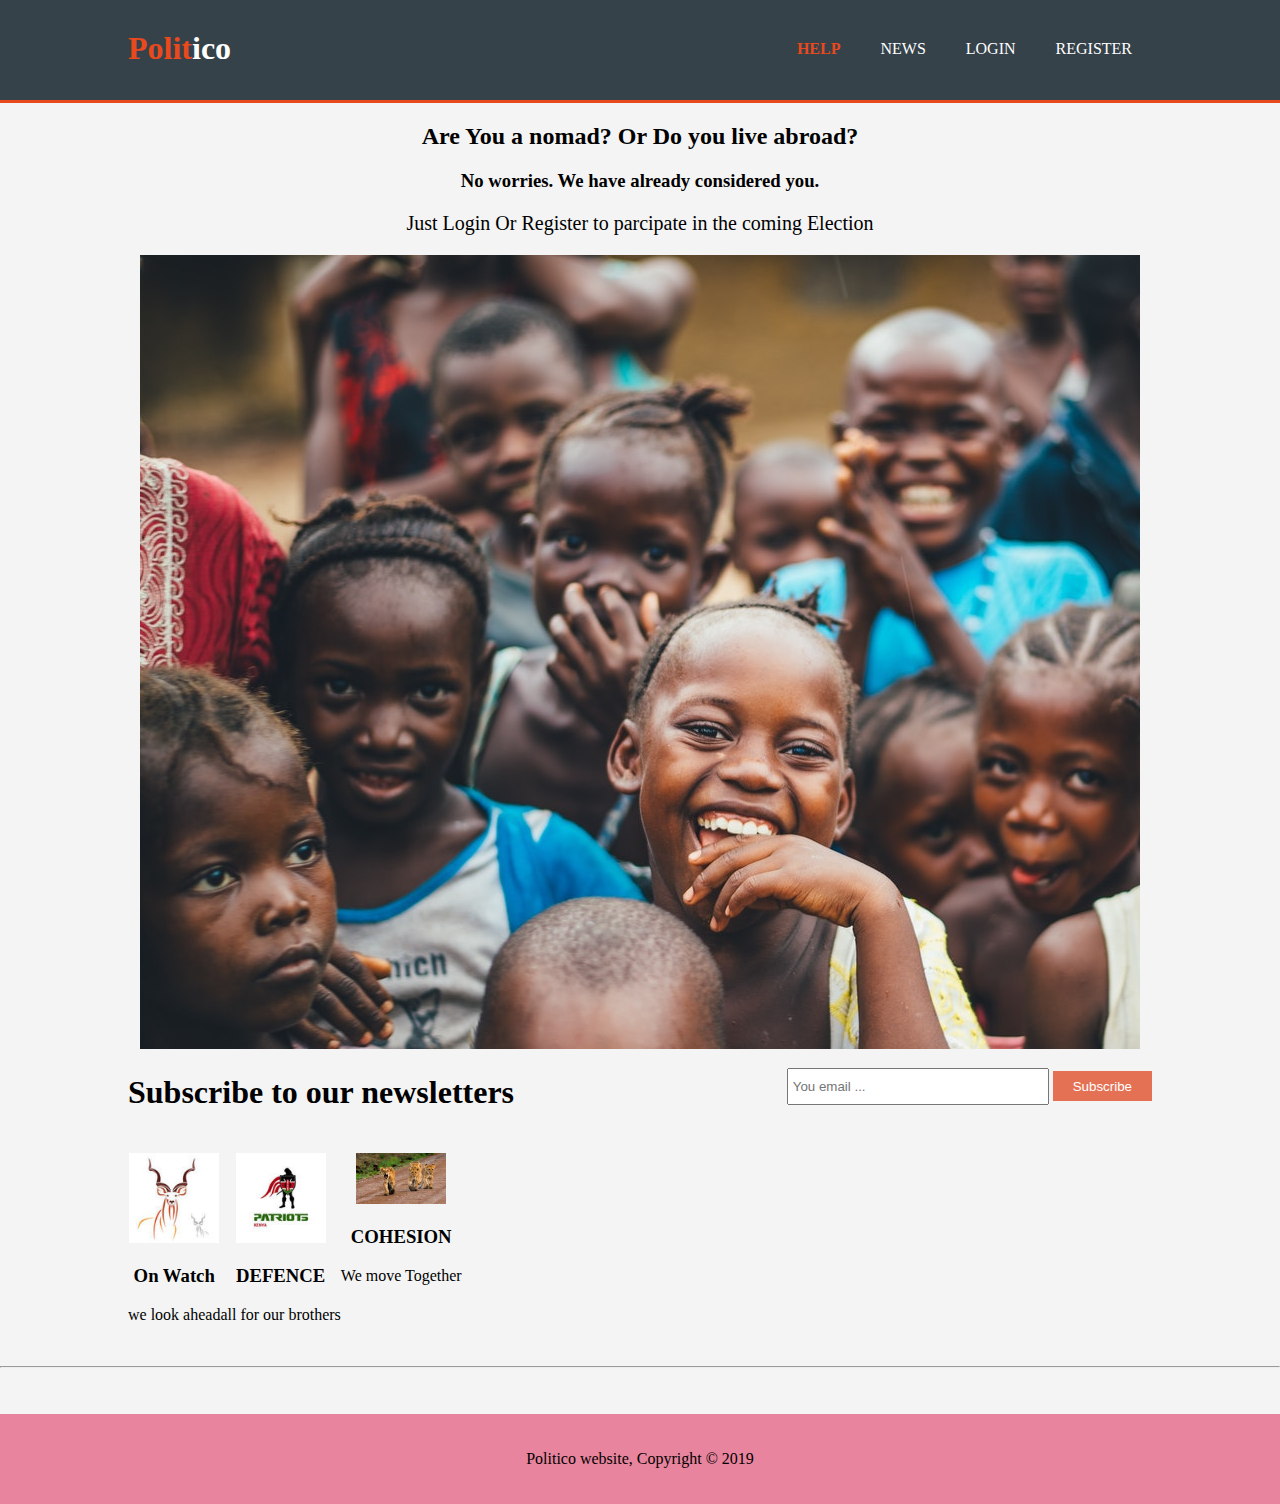
<file: index.html>
<!DOCTYPE html>
<html lang="en">
<head>
  <meta charset="UTF-8">
  <meta name="viewport" content="width=device-width, initial-scale=1.0">
  <meta name="description" content="Affordable and ...">
  <meta name="keywords" content="Web design, Affordable">
  <meta name="author" content="Babe">
  <!-- <meta http-equiv="X-UA-Compatible" content="ie=edge"> -->
  <title>our Kupiga Kura site| Help</title>
  <link rel="stylesheet" href="style/css/style.css" type="text/css" >
</head>

<body>

<header>
  <div class="container">
    <div id="branding">
      <h1><span class="highlight " >Polit</span>ico</h1>
    </div>
    <nav>
      <ul>
        <li class="current"><a  href="templates/help.html">HELP</a></li>
        <li><a href="templates/results.html">NEWS </a></li>
        <li><a href="templates/login.html">LOGIN</a></li>
        <li><a href="templates/register.html">REGISTER</a></li>
      </ul>
    </nav>
  </div>
</header>
<section id="showcase">
  <div class="container">
    <h2>Are You a nomad? Or Do you live abroad?</h2>
    <h3>No worries. We have already considered you. </h3>
    <p>Just Login Or Register to parcipate in the coming Election </p>
    <img id="laugh"src="style/images/laugh.jpg" alt="">
  </div>
</section>
  <div class="container">
    <section id="newsletter">
    <h1>Subscribe to our newsletters</h1>

    <form action="">
      <input placeholder="You email ..." type="email">
      <button type="submit" class="button_1" >Subscribe</button>
    </form>
  </div>
</section>
<section id="boxes">
  <div class="container">
    <div class="box">
      <img src="style/images/gaz.jpg" alt="">
    <h3>On Watch</h3>
    <p>we look ahead</p>
    </div>
    <div class="box">
      <img src="style/images/shield.jpg" alt="">
    <h3>DEFENCE</h3>
    <p>all for our brothers</p>
    </div>
    <div class="box">
      <img src="style/images/lion.jpg" alt="">
    <h3>COHESION</h3>
    <p>We move Together</p>
    </div>
  </div>
</section>

</body>

<br><hr><br>

<footer>
  <p>Politico website, Copyright &copy; 2019</p>
</footer>
</body>
</html>
</file>
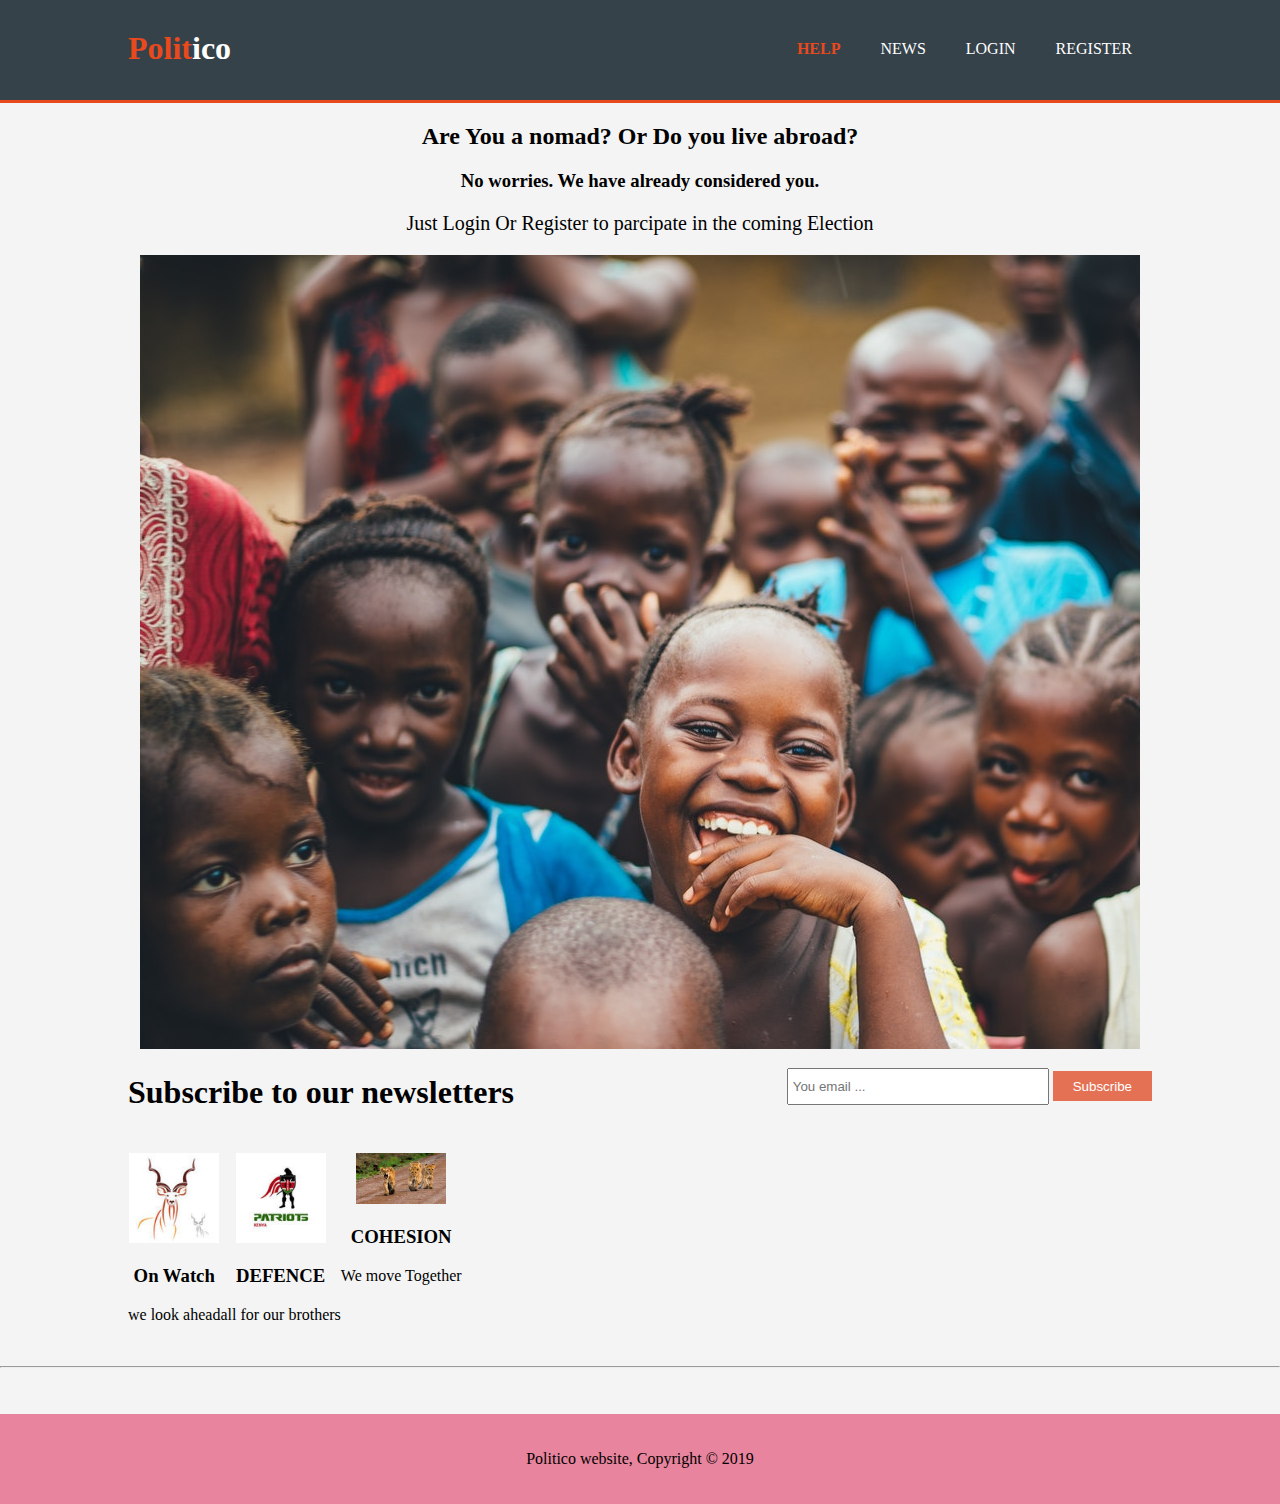
<file: templates/index.html>
<!DOCTYPE html>
<html lang="en">
<head>
  <meta charset="UTF-8">
  <meta name="viewport" content="width=device-width, initial-scale=1.0">
  <meta name="description" content="Affordable and ...">
  <meta name="keywords" content="Web design, Affordable">
  <meta name="author" content="Babe">
  <!-- <meta http-equiv="X-UA-Compatible" content="ie=edge"> -->
  <title>our Kupiga Kura site| Help</title>
  <link rel="stylesheet" href="../style/css/style.css" type="text/css" >
</head>
<!-- <div class="topnav">
  <a class="#" href="#about">Politico</a>
  <a href="#about">About</a>
  <a href="help">Help?</a>
  <a href="../user/login.html">LOGIN</a><br>
  <a href="../user/signup.html">SIGNUP</a>
  <!-- <div>
    <button data-purpose="header-login" type="button" class="btn btn-quaternary">Log In</button>
  </div> -->

<!-- </div> -->
<body>

<header>
  <div class="container">
    <div id="branding">
      <h1><span class="highlight " >Polit</span>ico</h1>
    </div>
    <nav>
      <ul>
        <li class="current"><a  href="help.html">HELP</a></li>
        <li><a href="">NEWS </a></li>
        <li><a href="login.html">LOGIN</a></li>
        <li><a href="signup.html">REGISTER</a></li>
      </ul>
    </nav>
  </div>
</header>
<section id="showcase">
  <div class="container">
    <h2>Are You a nomad? Or Do you live abroad?</h2>
    <h3>No worries. We have already considered you. </h3>
    <p>Just Login Or Register to parcipate in the coming Election </p>
    <img id="laugh"src="../style/images/laugh.jpg" alt="">
  </div>
</section>
  <div class="container">
    <section id="newsletter">
    <h1>Subscribe to our newsletters</h1>

    <form action="">
      <input placeholder="You email ..." type="email">
      <button type="submit" class="button_1" >Subscribe</button>
    </form>
  </div>
</section>
<section id="boxes">
  <div class="container">
    <div class="box">
      <img src="../style/images/gaz.jpg" alt="">
    <h3>On Watch</h3>
    <p>we look ahead</p>
    </div>
    <div class="box">
      <img src="../style/images/shield.jpg" alt="">
    <h3>DEFENCE</h3>
    <p>all for our brothers</p>
    </div>
    <div class="box">
      <img src="../style/images/lion.jpg" alt="">
    <h3>COHESION</h3>
    <p>We move Together</p>
    </div>
  </div>
</section>

</body>

<br><hr><br>

<footer>
  <p>Politico website, Copyright &copy; 2019</p>
</footer>
</body>
</html>
</file>
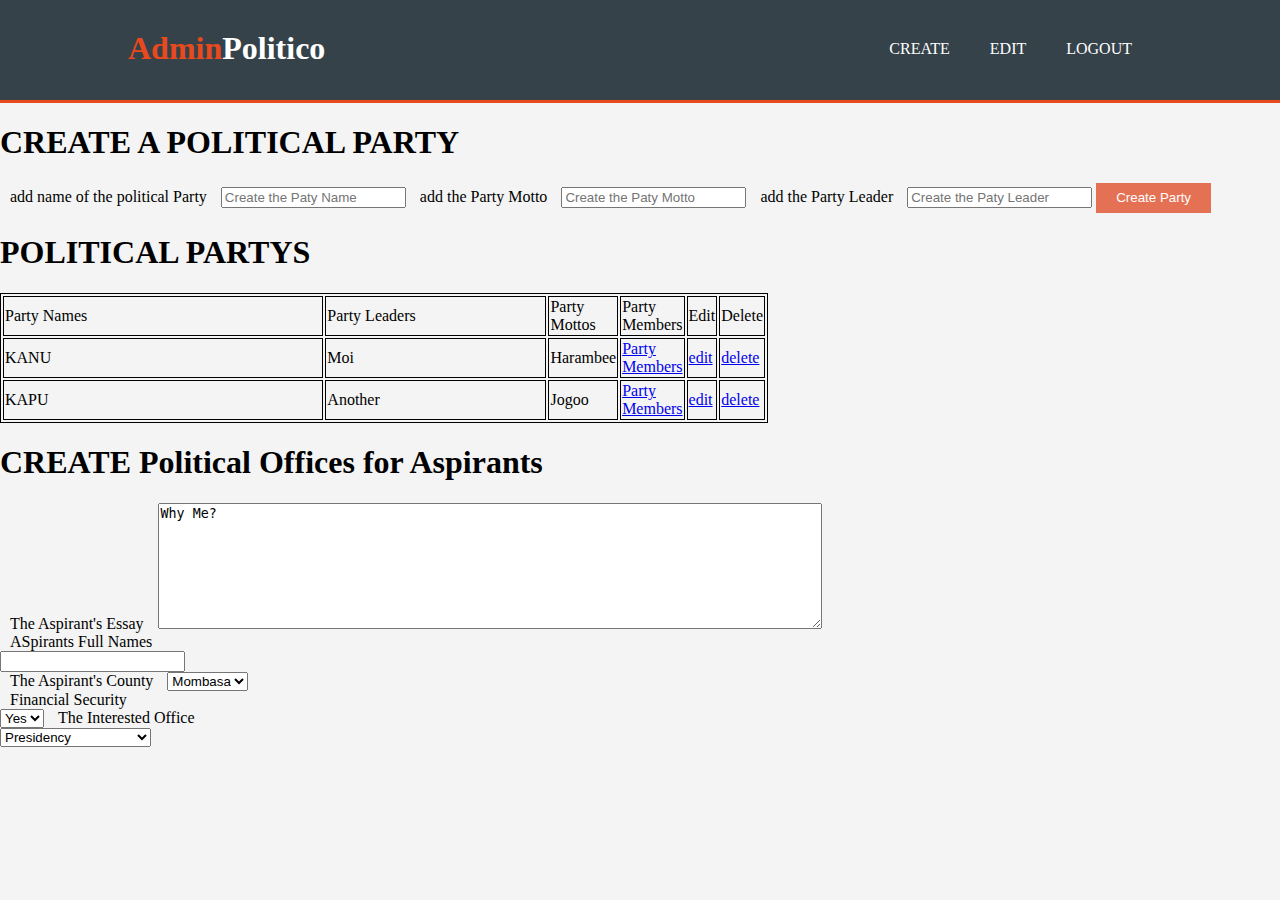
<file: admincreate_party.html>
<!DOCTYPE html>
<html lang="en">
<head>
  <meta charset="UTF-8">
  <meta name="viewport" content="width=device-width, initial-scale=1.0">
  <meta name="description" content="Affordable and ...">
  <meta name="keywords" content="WELCOME, POLITICO">
  <meta name="author" content="voting">
  <!-- <meta http-equiv="X-UA-Compatible" content="ie=edge"> -->
  <title>WELCOME TO POLITICO</title>
  <link rel="stylesheet" href="../../style/css/style.css" type="text/css" >
</head>
<body>

<header>
  <div class="container">
    <div id="branding">
      <h1><span class="highlight " >Admin</span>Politico</h1>
    </div>

    <nav>
      <ul>
        <li><a href="">CREATE </a></li>
        <li><a href="signup.html">EDIT</a></li>
        <li><a href="login.html">LOGOUT</a></li>
      </ul>
    </nav>
  </div>
</header>

<div  class="columns">

<h1>CREATE A POLITICAL PARTY</h1>

<form action="" method="post">
  <label for="PPN">add name of the political Party</label>
  <input type="text" name="PPN" placeholder="Create the Paty Name">
  <label for="PPM">add the Party Motto</label>
  <input type="text" name="PPM" placeholder="Create the Paty Motto">
  <label for="PPM">add the Party Leader</label>
  <input type="text" name="PPN" placeholder="Create the Paty Leader">
  <button type="submit" class="button_1" name="submit">Create Party</button>

</form>




<h1> POLITICAL PARTYS</h1>
<table id="adm-vw">
  <thead>
    <tr>
      <td>Party Names</td>


      <td>Party Leaders</td>


      <td>Party Mottos</td>


      <td>Party Members</td>


      <td>Edit</td>


      <td>Delete</td>
    </tr>
  </thead>
  <tbody>
    <tr>
      <td>KANU</td>


      <td>Moi</td>

      <td>Harambee</td>


      <td><a href="P-members.html">Party Members</a></td>


      <td><a href="#">edit</a></td>


      <td><a href="#">delete</a></td>
    </tr>
    <tr>
      <td>KAPU</td>


      <td>Another</td>

      <td>Jogoo</td>


      <td><a href="P-members.html">Party Members</a></td>


      <td><a href="#">edit</a></td>


      <td><a href="#">delete</a></td>
    </tr>
  </tbody>
</table>

<h1>CREATE Political Offices for Aspirants</h1>

<form action="" method="post">
  <label for="essay">The Aspirant's Essay</label>
  <textarea name="essay" rows="8" cols="80">Why Me?</textarea><br>
  <label for="fullnames">ASpirants Full Names</label><br>
  <input type="text" name="RN" placeholder=""><br>
  <label for="PPM">The Aspirant's County </label>
  <select name="area" id=""><br>
    <option value="">Mombasa</option>
    <option value="">Nairobi</option>
    <option value="">Kisumu</option>
  </select><br>
  <label for="work">Financial Security</label><br>
  <select name="yesorno" id=""><option value="">Yes</option><br>
                         <option value="">No</option> </select>
  <label for="office"> The Interested Office</label><br>
  <select name="post" id=""><option value="">Presidency</option>
                            <option value="">Governonship</option>
                          <option value="">Deputy Governonship</option>
                        <option value="">MP</option>
                      <option value="">MCA</option>
                    <option value="">Women's Rep</option><br>
  <button type="submit" class="button_1" name="submit" >VALIDATE<button>
   <div class="container">
    <h1>HOT IN POLITICS<h1>
    <h1>SUCCESSFUL VOTES</h1>
    <h1>WINNERS</h1>

  </div>
</div>
</body>
<footer id="tw" >
  <p>Politico website, Copyright &copy; 2019</p>
</footer>
</html>
</file>
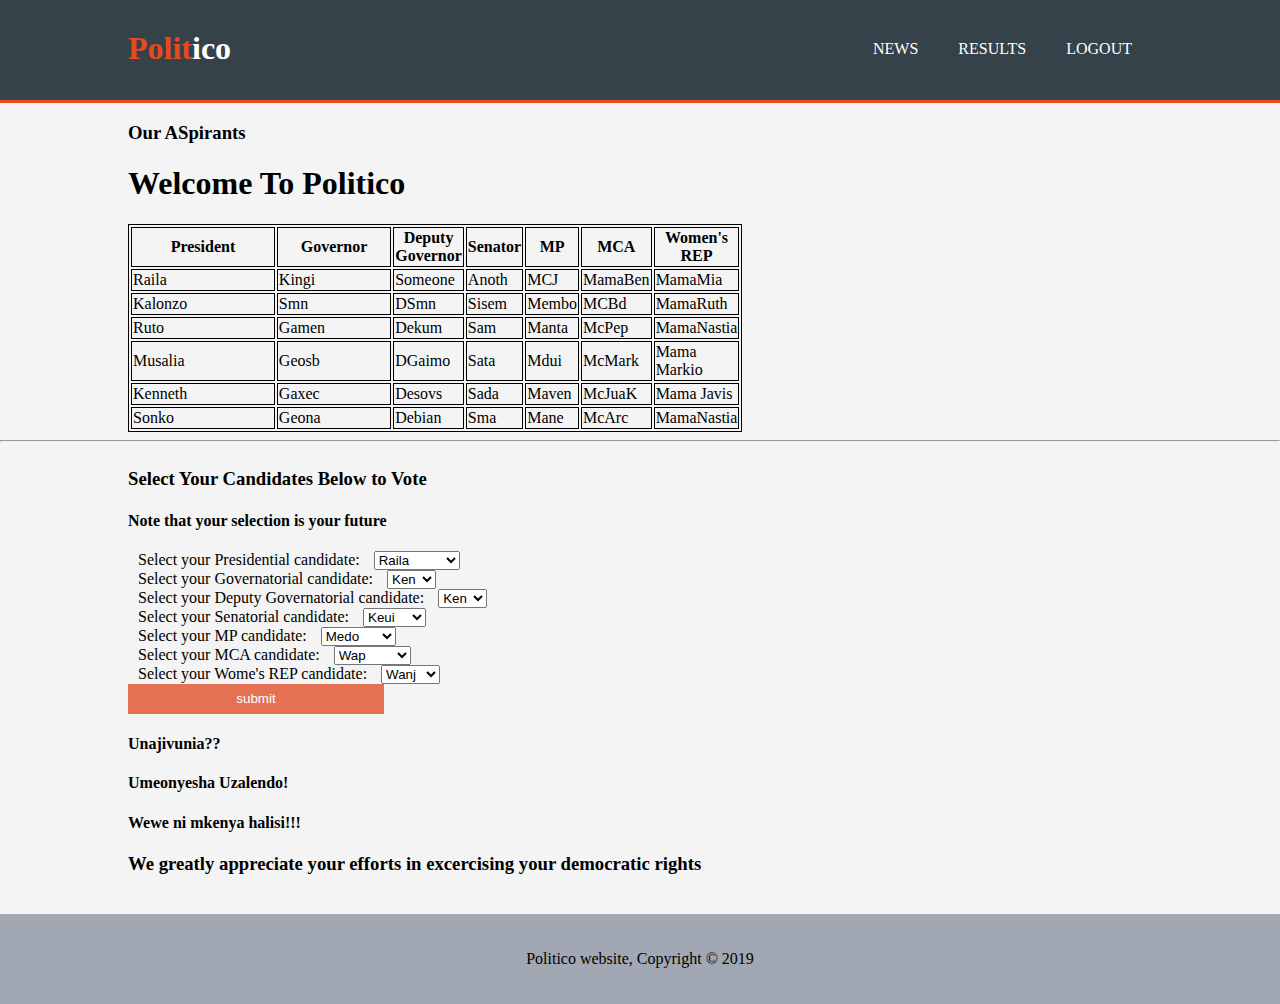
<file: aft-login.html>
<!DOCTYPE html>
<html lang="en">
<head>
  <meta charset="UTF-8">
  <meta name="viewport" content="width=device-width, initial-scale=1.0">
  <meta name="description" content="Affordable and ...">
  <meta name="keywords" content="WELCOME, POLITICO">
  <meta name="author" content="voting">
  <!-- <meta http-equiv="X-UA-Compatible" content="ie=edge"> -->
  <title>WELCOME TO POLITICO</title>
  <link rel="stylesheet" href="../style/css/style.css" type="text/css" >
</head>
<body>

<header>
  <div class="container">
    <div id="branding">
      <h1><span class="highlight " >Polit</span>ico</h1>
    </div>

    <nav>
      <ul>
        <li><a href="">NEWS </a></li>
        <li><a href="signup.html">RESULTS</a></li>
        <li><a href="login.html">LOGOUT</a></li>
      </ul>
    </nav>
  </div>
</header>
<!-- <section id="t-" > -->
<div class="container">

           <h3>Our ASpirants</h3>
      <table>
        <thead>
          <tr>
            <h1>Welcome To Politico</h1>
            <th>President</th>
            <th>Governor</th>
            <th>Deputy Governor</th>
            <th>Senator</th>
            <th>MP</th>
            <th>MCA</th>
            <th>Women's REP</th>
          </tr>
          <tbody>
            <tr>
              <td>Raila</td>
              <td>Kingi</td>
              <td>Someone</td>
              <td>Anoth</td>
              <td>MCJ</td>
              <td>MamaBen</td>
              <td>MamaMia</td>
            </tr>
            <tr>
              <td>Kalonzo</td>
              <td>Smn</td>
              <td>DSmn</td>
              <td>Sisem</td>
              <td>Membo</td>
              <td>MCBd</td>
              <td>MamaRuth</td>
            </tr>
            <tr>
              <td>Ruto</td>
              <td>Gamen</td>
              <td>Dekum</td>
              <td>Sam</td>
              <td>Manta</td>
              <td>McPep</td>
              <td>MamaNastia</td>
            </tr>
            <tr>
              <td>Musalia</td>
              <td>Geosb</td>
              <td>DGaimo</td>
              <td>Sata</td>
              <td>Mdui</td>
              <td>McMark</td>
              <td>Mama Markio</td>
            </tr>
            <tr>
              <td>Kenneth</td>
              <td>Gaxec</td>
              <td>Desovs</td>
              <td>Sada</td>
              <td>Maven</td>
              <td>McJuaK</td>
              <td>Mama Javis</td>
            </tr>
            <tr>
              <td>Sonko</td>
              <td>Geona</td>
              <td>Debian</td>
              <td>Sma</td>
              <td>Mane</td>
              <td>McArc</td>
              <td>MamaNastia</td>
            </tr>

          </tbody>
        </thead>

      </table>
    </div>
    <hr>

      </div>
    </div>
  </aside>
</div>
<div class="container">
  <!-- <article class=""> -->

<h3>Select Your Candidates Below to Vote</h3>
<h4>Note that your selection is your future</h4>
         <form action="">
           <label for="Pres">Select your Presidential candidate: </label>
           <select name="pres" id="">
             <option value="">Raila</option>
             <option value="">Ruto</option>
             <option value="">Musalia</option>
             <option value="">Kalonzo</option>
             <option value="">Wetangula</option>
           </select><br>
           <label for="gov">Select your Governatorial candidate: </label>
           <select name="pres" id="">
             <option value="">Ken</option>
             <option value="">Odi</option>
             <option value="">Wae</option>
             <option value="">Muti</option>
           </select><br>
           <label for="degov">Select your Deputy Governatorial candidate: </label>
           <select name="degov" id="">
             <option value="">Ken</option>
             <option value="">Odi</option>
             <option value="">Wae</option>
             <option value="">Muti</option>
           </select><br>
           <label for="sen">Select your Senatorial candidate: </label>
           <select name="sen" id="">
             <option value="">Keui</option>
             <option value="">Odib</option>
             <option value="">Waexz</option>
             <option value="">Mutiki</option>
           </select><br>
           <label for="MP">Select your MP candidate: </label>
           <select name="MP" id="">
             <option value="">Medo</option>
             <option value="">Odavb</option>
             <option value="">Wbuexz</option>
             <option value="">Mutoiuiki</option>
           </select><br>
           <label for="MCA">Select your MCA candidate: </label>
           <select name="MCA" id="">
             <option value="">Wap</option>
             <option value="">Lasa</option>
             <option value="">Wumbi</option>
             <option value="">Mutarikui</option>
           </select><br>
           <label for="MCA">Select your Wome's REP candidate: </label>
           <select name="Women's Rep" id="">
             <option value="">Wanj</option>
             <option value="">reda</option>
             <option value="">Grace</option>
             <option value="">Mary</option>
           </select><br>
           <button id="aft-log"type="submit"class="button_1">submit</button>
         </form>




<h4>Unajivunia??</h4>
<h4>Umeonyesha Uzalendo!</h4>
<h4>Wewe ni mkenya halisi!!!</h4>
<h3>We greatly appreciate your efforts in excercising your democratic rights</h3>
<!-- <br><hr> -->
</div>
<!-- </article> -->

</body>
<footer id="tw" >
  <p>Politico website, Copyright &copy; 2019</p>
</footer>
</html>
</file>
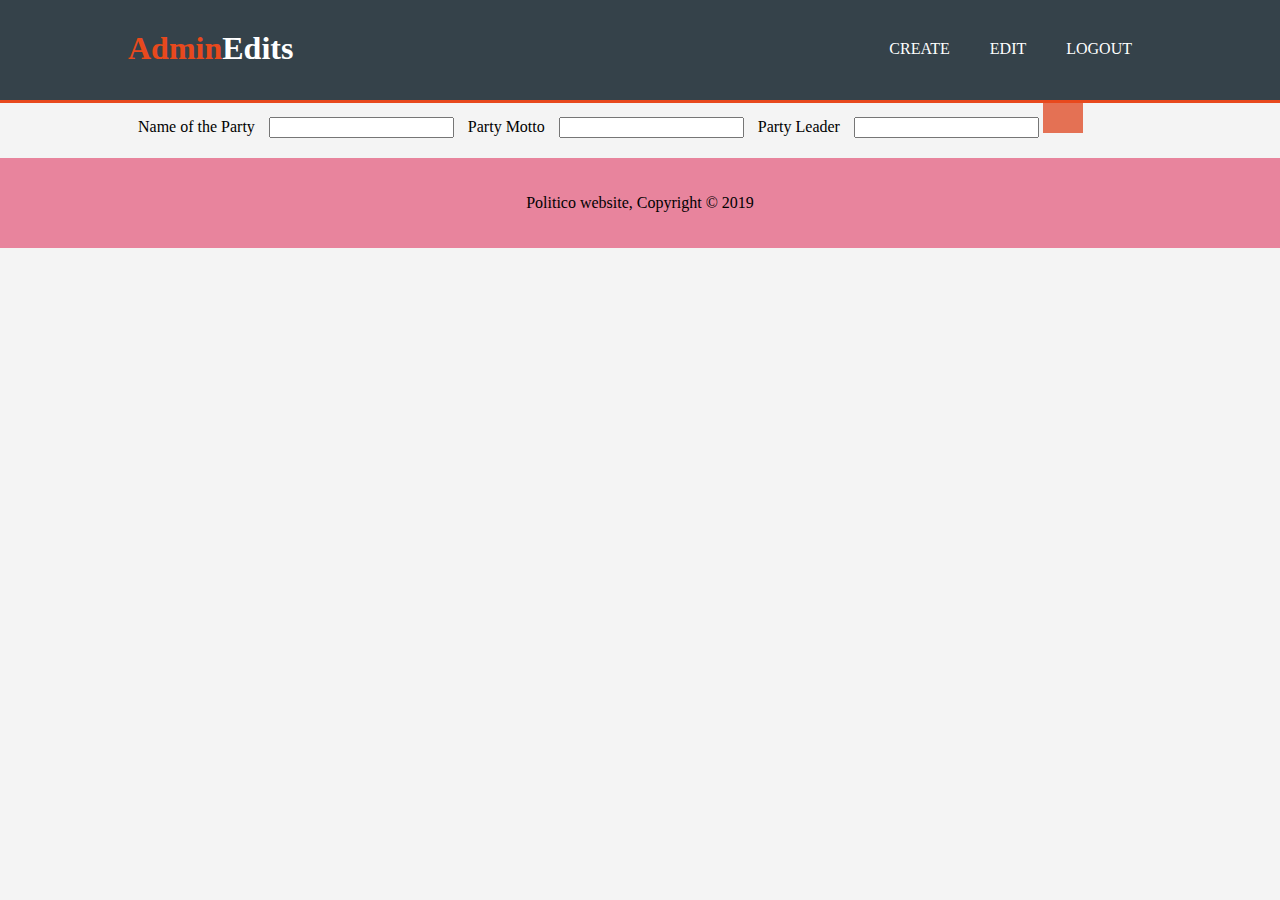
<file: edit-party.html>
<!DOCTYPE html>
<html lang="en">
<head>
  <meta charset="UTF-8">
  <meta name="viewport" content="width=device-width, initial-scale=1.0">
  <meta name="description" content="Affordable and ...">
  <meta name="keywords" content="WELCOME, POLITICO">
  <meta name="author" content="voting">
  <!-- <meta http-equiv="X-UA-Compatible" content="ie=edge"> -->
  <title>EDIT THE PARTY</title>
  <link rel="stylesheet" href="../../style/css/style.css" type="text/css" >
</head>
<body>

<header>
  <div class="container">
    <div id="branding">
      <h1><span class="highlight " >Admin</span>Edits</h1>
    </div>

    <nav>
      <ul>
        <li><a href="">CREATE </a></li>
        <li><a href="signup.html">EDIT</a></li>
        <li><a href="login.html">LOGOUT</a></li>
      </ul>
    </nav>
  </div>
</header>
<body>

<div class="container">
  <div class="columns">
<form action="index.html" method="post" enctype="multipart/form-data">


         <label for="PPN">Name of the Party</label>
          <input type="text" value="" class="form-control" name="PPN">

         <label for="Motto">Party Motto</label>
          <input type="text" value="" class="form-control" name="motto">

         <label for="PL">Party Leader</label>
          <input type="text" value="" class="form-control" name="PL">


          <button class="button_1" type="submit" name="edit_party" value="Update Party">


</form>
</div>
</div>
</body>
<footer id="admn" >
  <p>Politico website, Copyright &copy; 2019</p>
</footer>
</file>
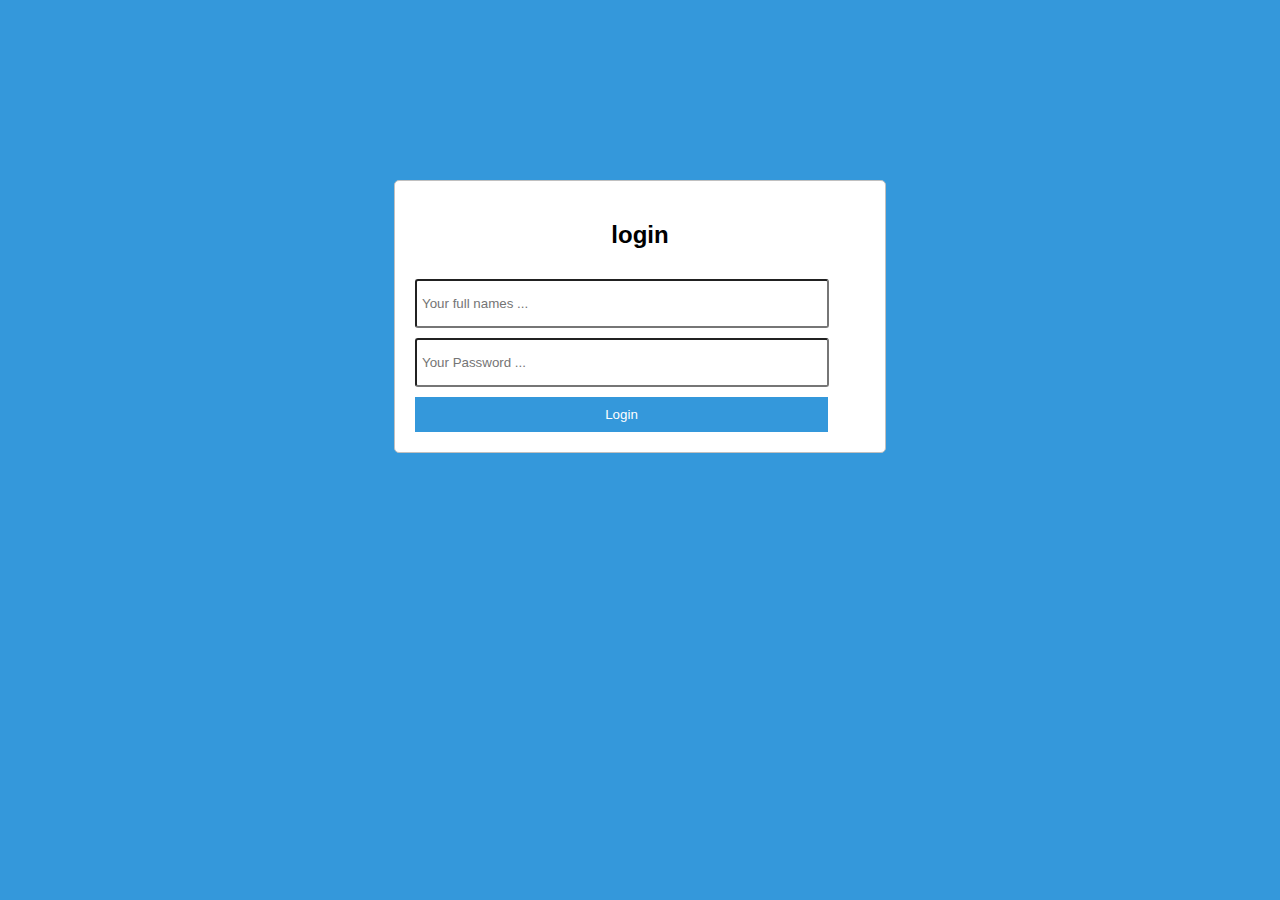
<file: ft-login.html>
<!DOCTYPE html>
<html lang="en">
<head>
    <meta charset="UTF-8">
    <meta name="viewport" content="width=device-width, initial-scale=1.0">
    <meta http-equiv="X-UA-Compatible" content="ie=edge">
    <title>login</title>
    <link rel="stylesheet" href="../style/css/login.css" type="text/css" >
</head>
<body>

    <div class="wrap">
      <h2>login</h2>
      <form action="./aft-login.html" method="POST" >
        <input placeholder="Your full names ..." name="fullname" type="text">
        <input placeholder="Your Password ..." name="Password" type="text">

        <button type="submit" class="btn-login" name="submit">Login</button>
      </div>
    </form>
    </div>

</body>
</html>
</file>
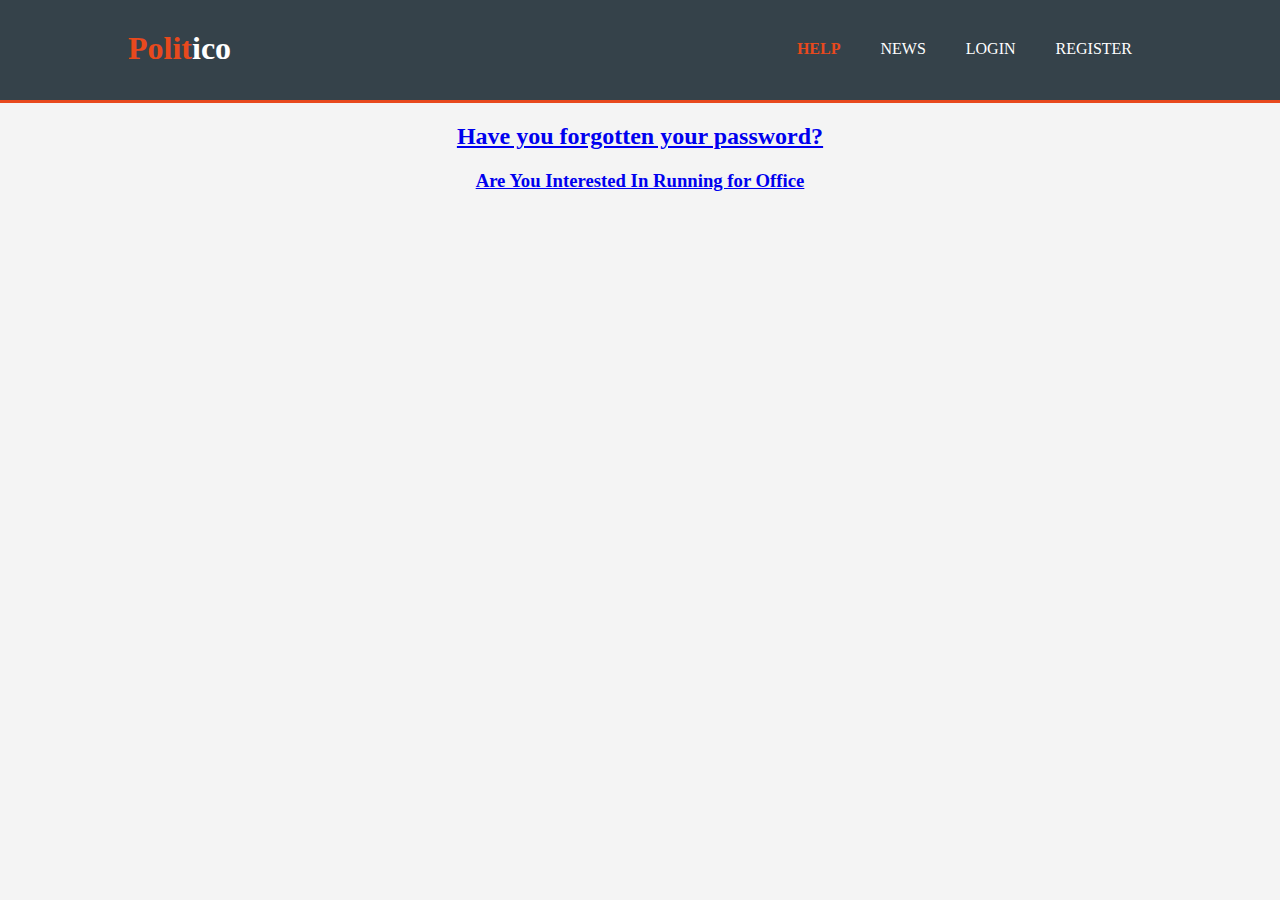
<file: help.html>
<!DOCTYPE html>
<html lang="en">
<head>
  <meta charset="UTF-8">
  <meta name="viewport" content="width=device-width, initial-scale=1.0">
  <meta name="description" content="Affordable and ...">
  <meta name="keywords" content="Web design, Affordable">
  <meta name="author" content="Babe">
  <!-- <meta http-equiv="X-UA-Compatible" content="ie=edge"> -->
  <title>our Kupiga Kura site| Help</title>
  <link rel="stylesheet" href="../style/css/style.css" type="text/css" >
</head>
<!-- <div class="topnav">
  <a class="#" href="#about">Politico</a>
  <a href="#about">About</a>
  <a href="help">Help?</a>
  <a href="../user/login.html">LOGIN</a><br>
  <a href="../user/signup.html">SIGNUP</a>
  <!-- <div>
    <button data-purpose="header-login" type="button" class="btn btn-quaternary">Log In</button>
  </div> -->

<!-- </div> -->
<body>

<header>
  <div class="container">
    <div id="branding">
      <h1><span class="highlight " >Polit</span>ico</h1>
    </div>
    <nav>
      <ul>
        <li class="current"><a  href="">HELP</a></li>
        <li><a href="">NEWS </a></li>
        <li><a href="login.html">LOGIN</a></li>
        <li><a href="signup.html">REGISTER</a></li>
      </ul>
    </nav>
  </div>
</header>
<section id="showcase">
  <div class="container">
    <h2><a href="reset-password.html">Have you forgotten your password?</a></h2>
    <a href="politicians-interest.html"><h3>Are You Interested In Running for Office </h3></a>

  </div>
</section>
</file>
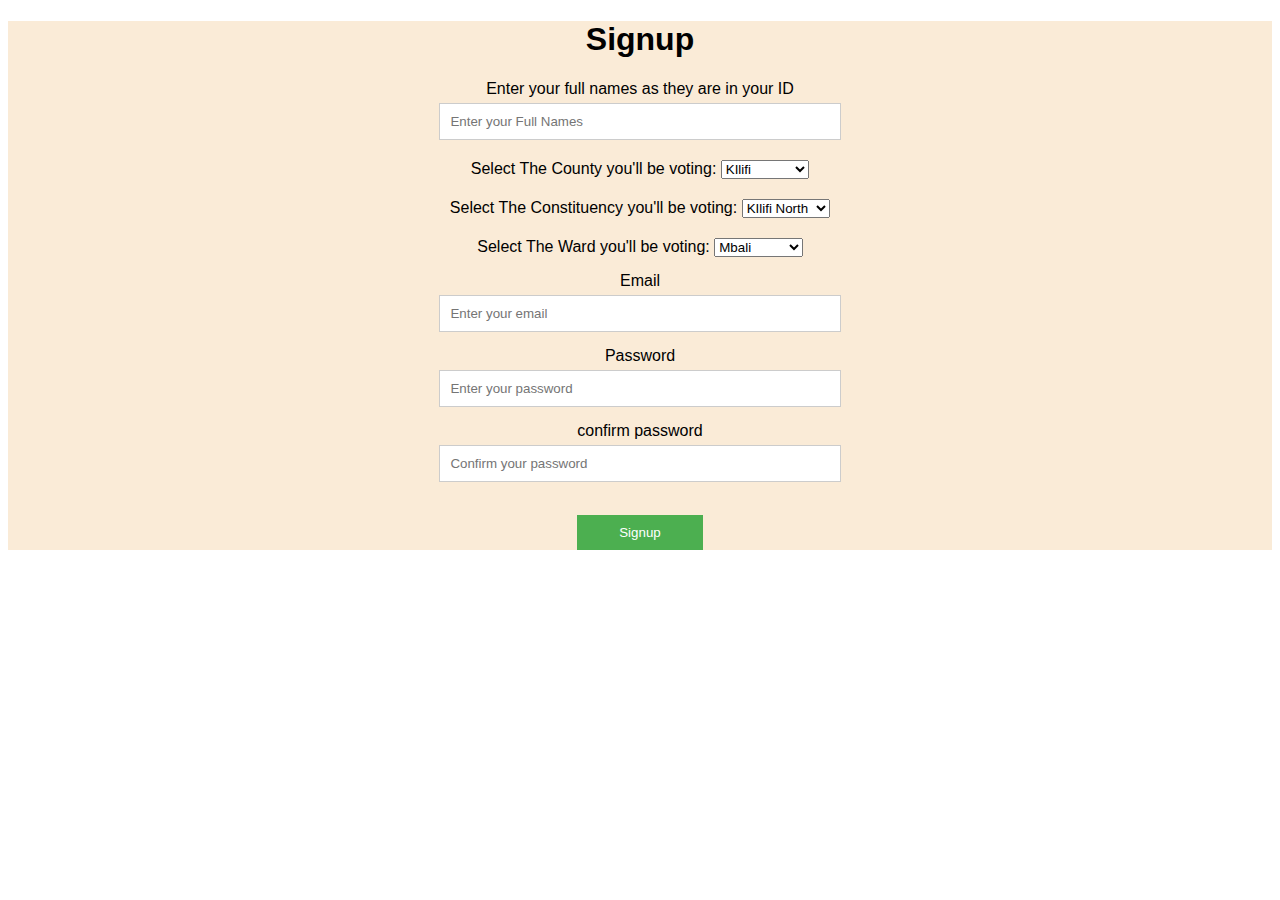
<file: register.html>
<!DOCTYPE html>
<html lang="en">
<head>
    <meta charset="UTF-8">
    <meta name="viewport" content="width=device-width, initial-scale=1.0">
    <meta http-equiv="X-UA-Compatible" content="ie=edge">
    <title>Signup
    </title>
    <link rel="stylesheet" href="../style/css/register.css" type="text/css" >
</head>
<body>
  <div class="container">
    <h1>Signup</h1>
    <form action="aft-login.html" method="POST">

        <label for="fullname">Enter your full names as they are in your ID</label><br>
        <input placeholder="Enter your Full Names" name="fullname" type="text"><br>
        <label for="region">Select The County you'll be voting:</label>
        <select name="region" id="">
          <option value="county1">KIlifi</option>
          <option value="county2">Nairobi</option>
          <option value="county3">Mombasa</option>
        </select><br>
        <label for="region">Select The Constituency you'll be voting:</label>
        <select name="CDF" id="">
          <option value="county1">KIlifi North</option>
          <option value="county2">Kilifi South</option>
        </select><br>
        <label for="region">Select The Ward you'll be voting:</label>
        <select name="Ward" id="">
          <option value="Ward1">Mbali</option>
          <option value="county2">Karibu</option>
        </select><br>
        <label for="email">Email</label><br>
        <input placeholder="Enter your email" name="email" type="text"><br>
        <label for="password">Password</label><br>
        <input placeholder="Enter your password" name="password" type="text"><br>
        <label for="confirm_password">confirm password</label><br>
        <input placeholder="Confirm your password" name="confirm_password" type="text"><br><br>
        <!-- <input name="signup" value="Signup" type="Submit"> -->
        <button type="submit" class="button_1" name="submit" >Signup</butto>
    </form>
    </div>
</body>
</html>
</file>
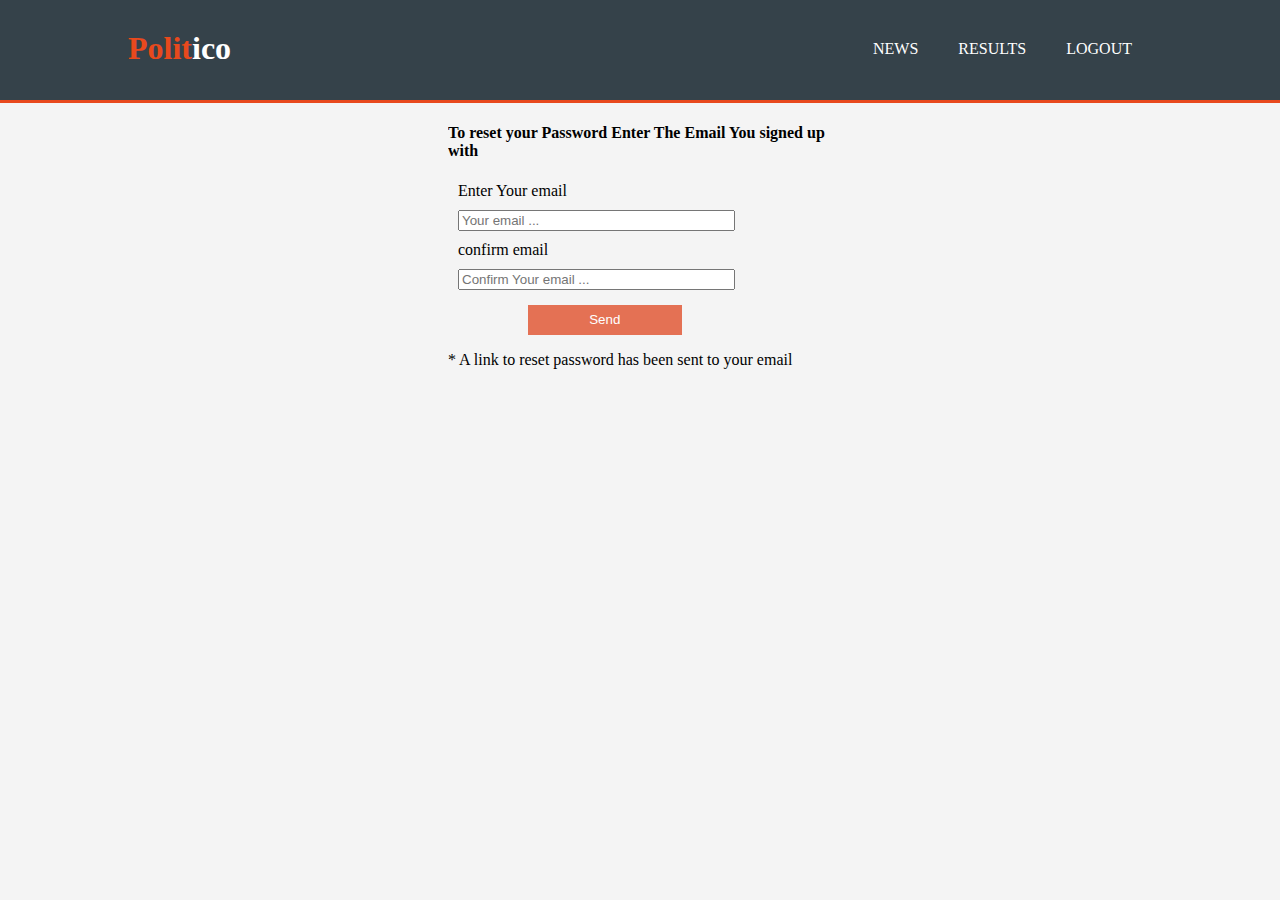
<file: reset-password.html>
<!DOCTYPE html>
<html lang="en">
<head>
  <meta charset="UTF-8">
  <meta name="viewport" content="width=device-width, initial-scale=1.0">
  <meta name="description" content="Affordable and ...">
  <meta name="keywords" content="WELCOME, POLITICO">
  <meta name="author" content="voting">
  <!-- <meta http-equiv="X-UA-Compatible" content="ie=edge"> -->
  <title>WELCOME TO POLITICO</title>
  <link rel="stylesheet" href="../style/css/style.css" type="text/css" >
</head>
<body>

<header>
  <div class="container">
    <div id="branding">
      <h1><span class="highlight " >Polit</span>ico</h1>
    </div>

    <nav>
      <ul>
        <li><a href="">NEWS </a></li>
        <li><a href="results.html">RESULTS</a></li>
        <li><a href="index.html">LOGOUT</a></li>
      </ul>
    </nav>
  </div>
</header>
<!-- <section id="t-" > -->
<div id="respass"class="container">
<h4>To reset your Password Enter The Email  You signed up with</h4>
<form action="" method="post">
  <label for="conf">Enter Your email</label><br>
  <input type="text" name="email" placeholder="Your email ..."><br>
  <label for="conf">confirm email</label><br>
  <input type="text" name="email" placeholder="Confirm Your email ..."><br>
  <button class="button_1" name="submit" type="submit">Send</button>
<p>* A link to reset password has been sent to your email</p>
</form>
</div>
</body>

</html>
</file>
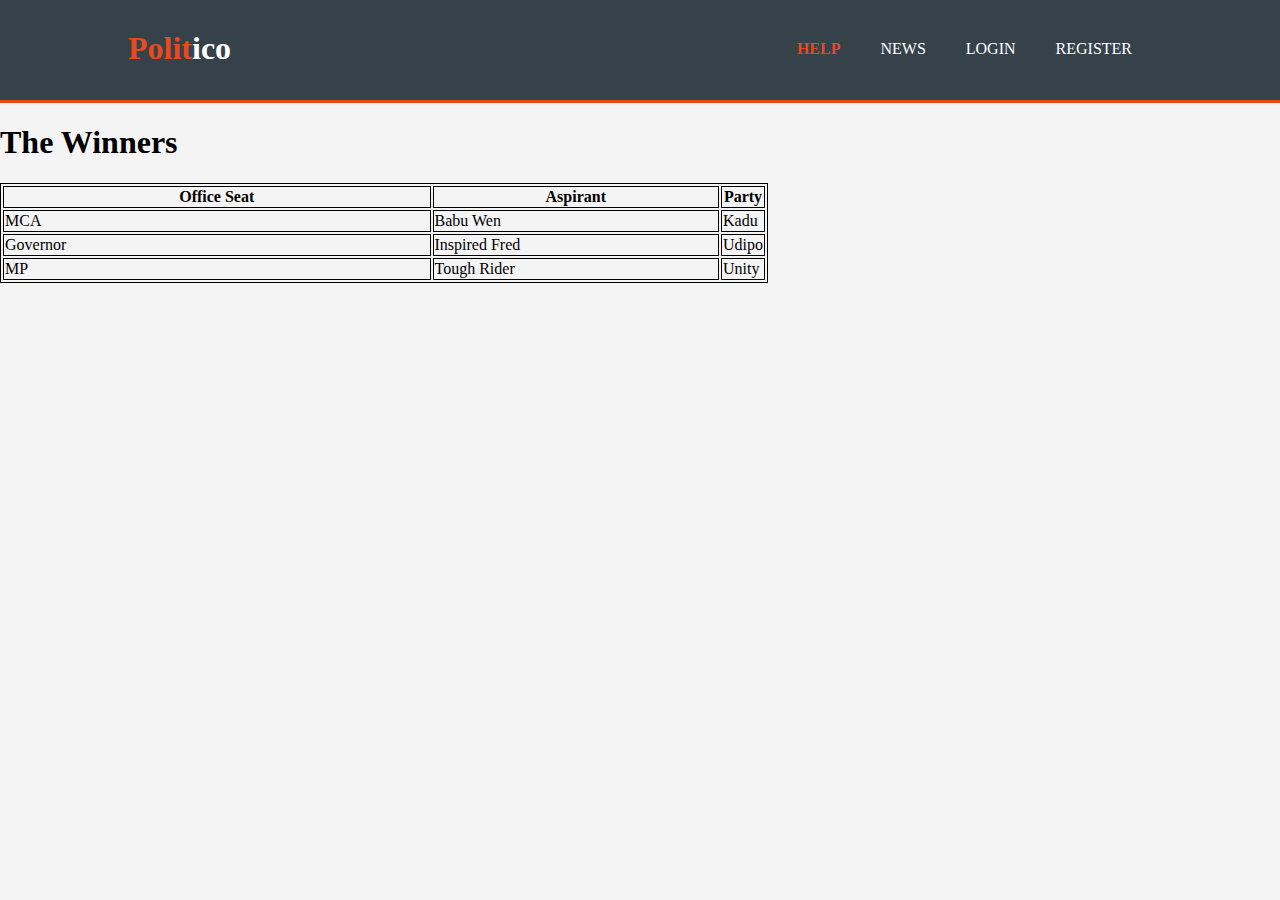
<file: results.html>
<!DOCTYPE html>
<html lang="en">
<head>
  <meta charset="UTF-8">
  <meta name="viewport" content="width=device-width, initial-scale=1.0">
  <meta name="description" content="Affordable and ...">
  <meta name="keywords" content="Web design, Affordable">
  <meta name="author" content="Babe">
  <!-- <meta http-equiv="X-UA-Compatible" content="ie=edge"> -->
  <title>our Kupiga Kura site| Help</title>
  <link rel="stylesheet" href="../style/css/style.css" type="text/css" >
</head>
<body>
  <header>
    <div class="container">
      <div id="branding">
        <h1><span class="highlight " >Polit</span>ico</h1>
      </div>
      <nav>
        <ul>
          <li class="current"><a  href="">HELP</a></li>
          <li><a href="">NEWS </a></li>
          <li><a href="login.html">LOGIN</a></li>
          <li><a href="signup.html">REGISTER</a></li>
        </ul>
      </nav>
    </div>
  </header>
  <div class="wrap">
    <h1>The Winners</h1>
    <table>
        <thead>
            <tr>
            <th>Office Seat</th>
            <th>Aspirant</th>
            <th>Party</th>
            </tr>
        </thead>
        <tbody>
            <tr>
                <td>MCA</td>
                <td>Babu Wen</td>
                <td>Kadu</td>
            </tr>
            <tr>
                <td>Governor </td>
                <td>Inspired Fred</td>
                <td>Udipo </td>
            </tr>
            <tr>
                <td>MP </td>
                <td>Tough Rider</td>
                <td>Unity</td>
            </tr>
        </tbody>
    </table>
</div>
</body>
<!-- <footer id="res">
  <p>Politico website, Copyright &copy; 2019</p>
</footer> -->
</html>
</file>
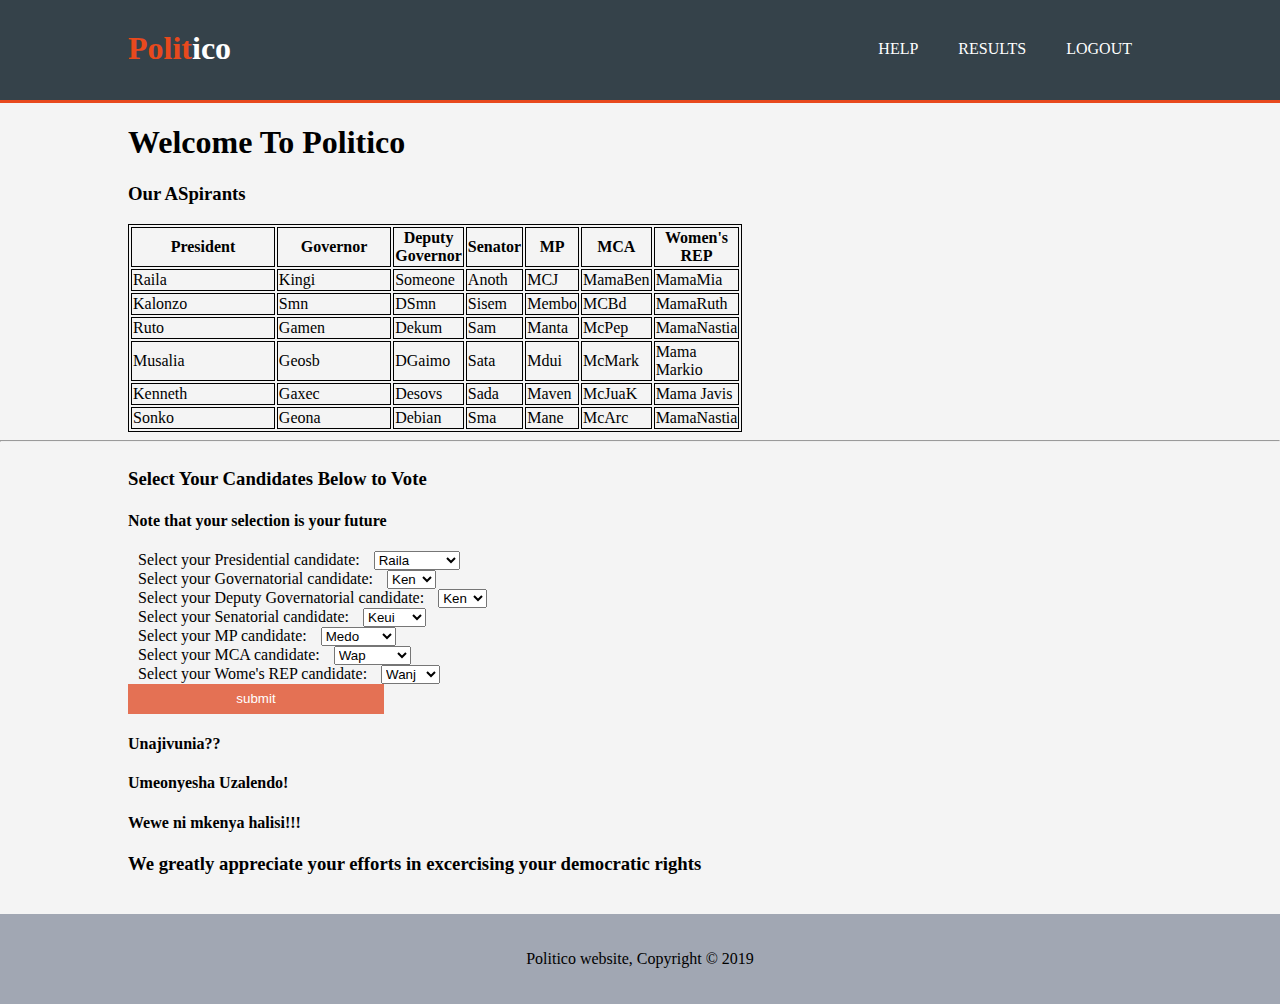
<file: templates/aft-login.html>
<!DOCTYPE html>
<html lang="en">
<head>
  <meta charset="UTF-8">
  <meta name="viewport" content="width=device-width, initial-scale=1.0">
  <meta name="description" content="Affordable and ...">
  <meta name="keywords" content="WELCOME, POLITICO">
  <meta name="author" content="voting">
  <!-- <meta http-equiv="X-UA-Compatible" content="ie=edge"> -->
  <title>WELCOME TO POLITICO</title>
  <link rel="stylesheet" href="../style/css/style.css" type="text/css" >
</head>
<body>

<header>
  <div class="container">
    <div id="branding">
      <h1><span class="highlight " >Polit</span>ico</h1>
    </div>

    <nav>
      <ul>
        <li><a href="help.html">HELP </a></li>
        <li><a href="results.html">RESULTS</a></li>
        <li><a href="index.html">LOGOUT</a></li>
      </ul>
    </nav>
  </div>
</header>
<!-- <section id="t-" > -->
<div class="container">
  <h1>Welcome To Politico</h1>
           <h3>Our ASpirants</h3>
      <table>
        <thead>
          <tr>
            
            <th>President</th>
            <th>Governor</th>
            <th>Deputy Governor</th>
            <th>Senator</th>
            <th>MP</th>
            <th>MCA</th>
            <th>Women's REP</th>
          </tr>
          <tbody>
            <tr>
              <td>Raila</td>
              <td>Kingi</td>
              <td>Someone</td>
              <td>Anoth</td>
              <td>MCJ</td>
              <td>MamaBen</td>
              <td>MamaMia</td>
            </tr>
            <tr>
              <td>Kalonzo</td>
              <td>Smn</td>
              <td>DSmn</td>
              <td>Sisem</td>
              <td>Membo</td>
              <td>MCBd</td>
              <td>MamaRuth</td>
            </tr>
            <tr>
              <td>Ruto</td>
              <td>Gamen</td>
              <td>Dekum</td>
              <td>Sam</td>
              <td>Manta</td>
              <td>McPep</td>
              <td>MamaNastia</td>
            </tr>
            <tr>
              <td>Musalia</td>
              <td>Geosb</td>
              <td>DGaimo</td>
              <td>Sata</td>
              <td>Mdui</td>
              <td>McMark</td>
              <td>Mama Markio</td>
            </tr>
            <tr>
              <td>Kenneth</td>
              <td>Gaxec</td>
              <td>Desovs</td>
              <td>Sada</td>
              <td>Maven</td>
              <td>McJuaK</td>
              <td>Mama Javis</td>
            </tr>
            <tr>
              <td>Sonko</td>
              <td>Geona</td>
              <td>Debian</td>
              <td>Sma</td>
              <td>Mane</td>
              <td>McArc</td>
              <td>MamaNastia</td>
            </tr>

          </tbody>
        </thead>

      </table>
    </div>
    <hr>

      </div>
    </div>
  </aside>
</div>
<div class="container">
  <!-- <article class=""> -->

<h3>Select Your Candidates Below to Vote</h3>
<h4>Note that your selection is your future</h4>
         <form action="">
           <label for="Pres">Select your Presidential candidate: </label>
           <select name="pres" id="">
             <option value="">Raila</option>
             <option value="">Ruto</option>
             <option value="">Musalia</option>
             <option value="">Kalonzo</option>
             <option value="">Wetangula</option>
           </select><br>
           <label for="gov">Select your Governatorial candidate: </label>
           <select name="pres" id="">
             <option value="">Ken</option>
             <option value="">Odi</option>
             <option value="">Wae</option>
             <option value="">Muti</option>
           </select><br>
           <label for="degov">Select your Deputy Governatorial candidate: </label>
           <select name="degov" id="">
             <option value="">Ken</option>
             <option value="">Odi</option>
             <option value="">Wae</option>
             <option value="">Muti</option>
           </select><br>
           <label for="sen">Select your Senatorial candidate: </label>
           <select name="sen" id="">
             <option value="">Keui</option>
             <option value="">Odib</option>
             <option value="">Waexz</option>
             <option value="">Mutiki</option>
           </select><br>
           <label for="MP">Select your MP candidate: </label>
           <select name="MP" id="">
             <option value="">Medo</option>
             <option value="">Odavb</option>
             <option value="">Wbuexz</option>
             <option value="">Mutoiuiki</option>
           </select><br>
           <label for="MCA">Select your MCA candidate: </label>
           <select name="MCA" id="">
             <option value="">Wap</option>
             <option value="">Lasa</option>
             <option value="">Wumbi</option>
             <option value="">Mutarikui</option>
           </select><br>
           <label for="MCA">Select your Wome's REP candidate: </label>
           <select name="Women's Rep" id="">
             <option value="">Wanj</option>
             <option value="">reda</option>
             <option value="">Grace</option>
             <option value="">Mary</option>
           </select><br>
           <button id="aft-log"type="submit"class="button_1">submit</button>
         </form>




<h4>Unajivunia??</h4>
<h4>Umeonyesha Uzalendo!</h4>
<h4>Wewe ni mkenya halisi!!!</h4>
<h3>We greatly appreciate your efforts in excercising your democratic rights</h3>
<!-- <br><hr> -->
</div>
<!-- </article> -->

</body>
<footer id="tw" >
  <p>Politico website, Copyright &copy; 2019</p>
</footer>
</html>
</file>
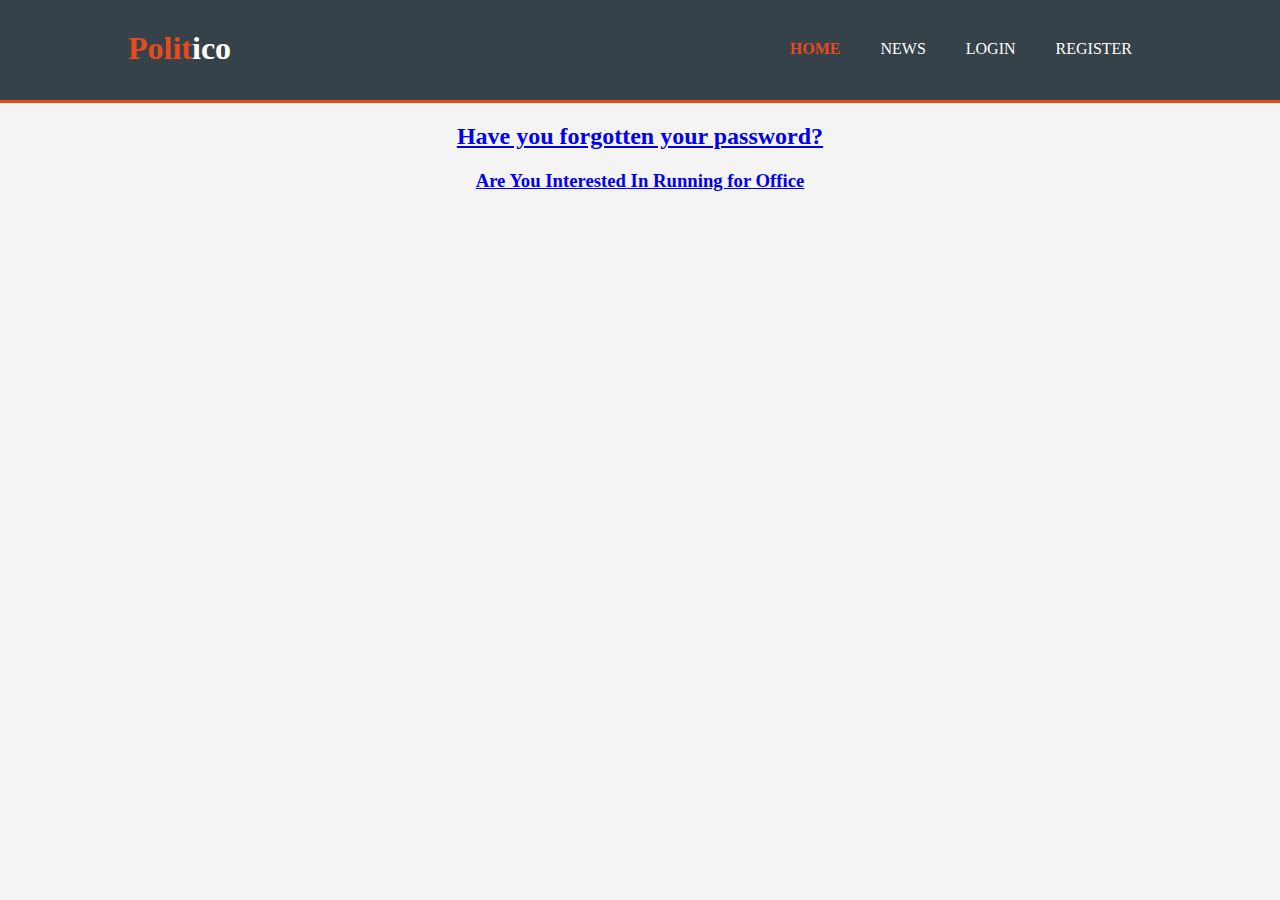
<file: templates/help.html>
<!DOCTYPE html>
<html lang="en">
<head>
  <meta charset="UTF-8">
  <meta name="viewport" content="width=device-width, initial-scale=1.0">
  <meta name="description" content="Affordable and ...">
  <meta name="keywords" content="Web design, Affordable">
  <meta name="author" content="Babe">
  <!-- <meta http-equiv="X-UA-Compatible" content="ie=edge"> -->
  <title>our Kupiga Kura site| Help</title>
  <link rel="stylesheet" href="../style/css/style.css" type="text/css" >
</head>
<!-- <div class="topnav">
  <a class="#" href="#about">Politico</a>
  <a href="#about">About</a>
  <a href="help">Help?</a>
  <a href="../user/login.html">LOGIN</a><br>
  <a href="../user/signup.html">SIGNUP</a>
  <!-- <div>
    <button data-purpose="header-login" type="button" class="btn btn-quaternary">Log In</button>
  </div> -->

<!-- </div> -->
<body>

<header>
  <div class="container">
    <div id="branding">
      <h1><span class="highlight " >Polit</span>ico</h1>
    </div>
    <nav>
      <ul>
        <li class="current"><a  href="index.html">HOME</a></li>
        <li><a href="results.html">NEWS </a></li>
        <li><a href="login.html">LOGIN</a></li>
        <li><a href="signup.html">REGISTER</a></li>
      </ul>
    </nav>
  </div>
</header>
<section id="showcase">
  <div class="container">
    <h2><a href="reset-password.html">Have you forgotten your password?</a></h2>
    <a href="politicians-interest.html"><h3>Are You Interested In Running for Office </h3></a>

  </div>
</section>
</file>
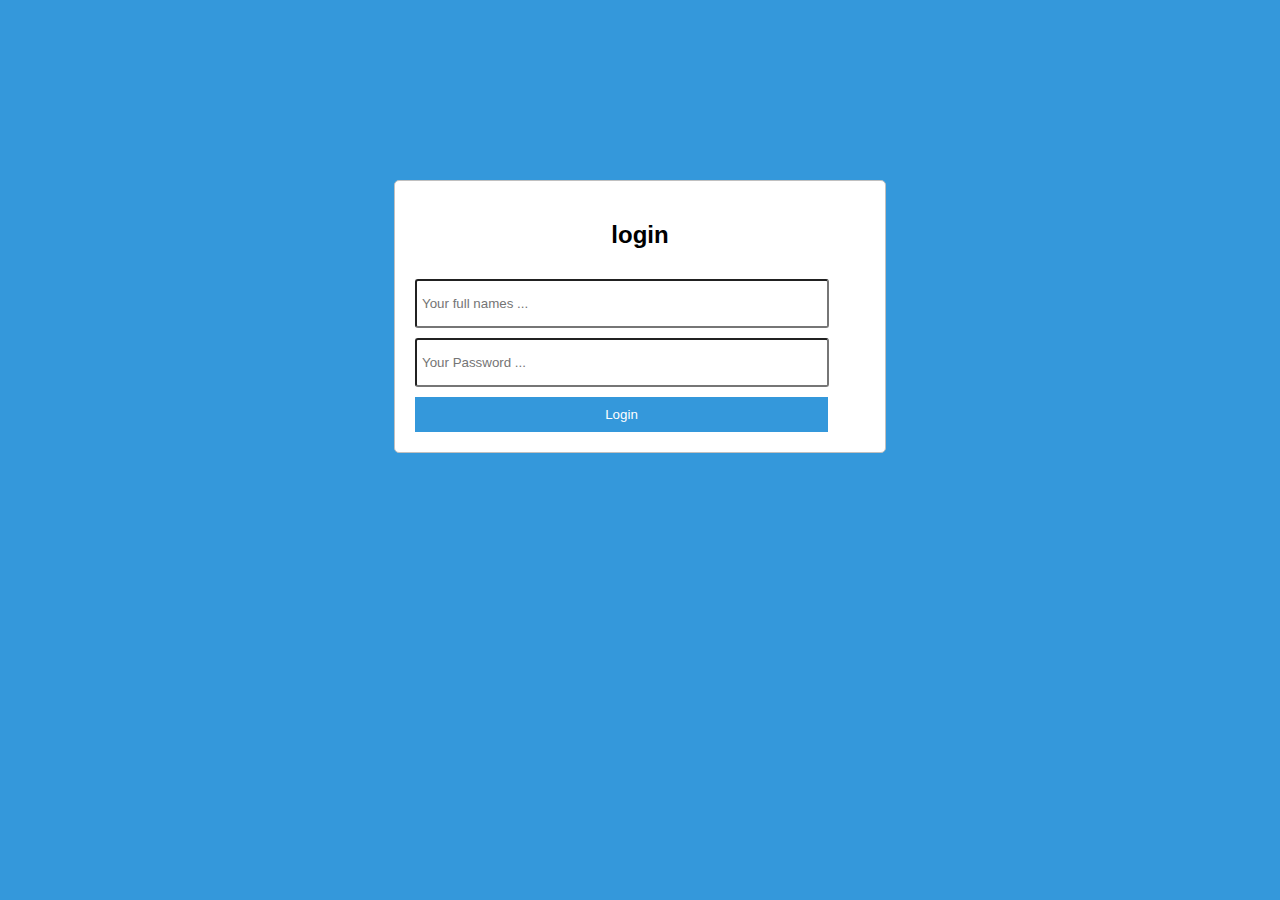
<file: templates/login.html>
<!DOCTYPE html>
<html lang="en">
<head>
    <meta charset="UTF-8">
    <meta name="viewport" content="width=device-width, initial-scale=1.0">
    <meta http-equiv="X-UA-Compatible" content="ie=edge">
    <title>login</title>
    <link rel="stylesheet" href="../style/css/login.css" type="text/css" >
</head>
<body>

    <div class="wrap">
      <h2>login</h2>
      <form action="https://davis-chirao.github.io/POLITICO-/templates/aft-login.html" method="POST" >
        <input placeholder="Your full names ..." name="fullname" type="text">
        <input placeholder="Your Password ..." name="Password" type="text">

        <button type="submit" class="btn-login" name="submit">Login</button>
      </div>
    </form>
    </div>

</body>
</html>
</file>
<file: style/css/style.css>
body{
  font: 15px/1.5 Arial, Helvetica, San-serif
  padding: 0;
  margin: 0;
  background-color: #f4f4f4;
}
/*GLOBAL*/

.container {
  width: 80%;
  margin: auto;
  overflow: hidden;
}
#edit-party-butt {
  margin-top: 10px;
}
.button_1{
  height: 30px;
  background: #e47154;
  border: 0;
  padding-left: 20px;
  padding-right: 20px;
  color: #ffffff;
}

#formPI{
  position: center;
  text-align:
  background-color: #D2691E;
}
#formPI submit{
  color: blue;
}
header{
  background: #35424a;
  color: #ffffff;
  padding-top: 30px;
  min-height: 70px;
  border-bottom: #e8491d 3px solid;
}
header a{
  color: #ffffff;
  text-decoration: none;
  text-transform: uppercase;
  font-size: 16px;
}
header ul{
  margin: 0;
  padding: 0;
}
header li{
  float: left;
  display: inline;
  padding: 0 20px 0 20px;
}
header #branding{
  float: left;
}
header #branding h1{
  margin: 0;
}
header nav{
  float: right;
  margin-top: 10px;
}
header .highlight, header .current a{
  color: #e8491d;
  font-weight: bold;
}
hover  a:hover {
  color: #cccccc;
  font-weight: bold;
}
img #laugh{
  width: 100%;
  min-height: 300px;
}
#pol-I{
  text-align: center;
}
#showcase {
  min-height: 400px;
  /* background: url('../images/laugh.jpg') no-repeat  0 -420px ; */
  margin-right: 50 px;
  text-align: center;
  /* color: #ffffff; */
}
#showcase h1{
  margin-top: 100px;
  font-size: 55px;
  margin-bottom: 10px;
}
#showcase p {
  font-size: 20px;
}
/* NEWSLETTER */
#newsletter h1{
  float: left;
}
#newsletter form {
  float: right;
  margin-top: 15px;
}
#newsletter input[type="email"]{
  padding: 4px;
  height: 25px;
  width: 250px;
}
/*BOXES*/
#boxes{
  margin-top: 20px;
}
#boxes .box{
  float: left;
  text-align: center;
  width: 30%
  padding: 10px;
}
#boxes .box img{
  width: 90px;
}
footer {
  padding: 20px;
  margin-top: 20px;
  color: ffffff;
  background-color: #e8849d;
  text-align: center;
  .container button{
    background-color: #FAEBD7;
  }
}
#PI{
  text-align: center;
  background-position: center;
  background:
}
#tw{
  padding: 20px;
  margin-top: 20px;
  color: ffffff;
  background-color: #A1A7B3;
  text-align: center;
}
#1t{
  position: center;
}
table, th, td{
  width: 60%;
  border: 1px Solid black;
}
  th{
      height: 50%;
      color: fade;
    }
  /* position: center; */

 #aft-log{
  width: 25%;
}
#res {
  margin-bottom: 0;
}
#respass{
  position: center;
  background: cover;
  width: 30%;
}
#respass input, label{
  width: 70%;
  margin: 10px;
}
#respass button{
  margin-top: 5px;
  margin-left: 80px;
  width: 40%;
}
</file>
<file: style/css/login.css>
body {
  margin: o;
  padding 0;
  font-family: 'Arial';
  background-color: #3498db;
}

.wrap {
  width: 450px;
  overflow: hidden;
  margin: auto;
  margin-top: 180px;
  padding: 20px;
  background: #fff;
  border: 1px solid silver;
  border-radius: 5px;
}
.wrap h2{
  text-align: center;
  margin-bottom: 30px;
}
/* form {
  width: 300px;
  border: 3px solid #f1f1f1;
  background-color: #333;
} */
.wrap input {
  width: 400px;
  height: 35px;
  margin-bottom: 10px;
  border-radius: 3px;
  border 1px Solid Silver;
  padding: 5px;
}
.wrap .btn-login {
  padding: 5px;
  width: 413px;
  height: 35px;
  background-color: #3498db;
  color: #fff;
  border-radius: 3;
  border: 0;
  font-size: 18;
}
</file>
<file: style/css/register.css>
/*  SIGNUP*/

body {
  font-family: Arial, Helvetica, sans-serif;
  /* background: url(../images/wom.jpg) no-repeat 0; */
}
.container{
  text-align: center;

  background-position: center;
  background-color: #FAEBD7;
  background-size: contain;


}
input  {
  width: 30%;
  padding: 10px;
  border: 1px solid #cccccc;
  margin-top: 5px;
  margin-bottom: 15px;
}
select {
  width: 7%;
  margin-top: 5px;
  margin-bottom: 15px;
}
label {
  font-style: 1.2em;
}
button {
  background-color: #4caf50;
  color: 	#fff;
  padding: 10px 20px;
  border: none;
  /* float: right; */
  cursor: pointer;
  width: 10%;
}
</file>
